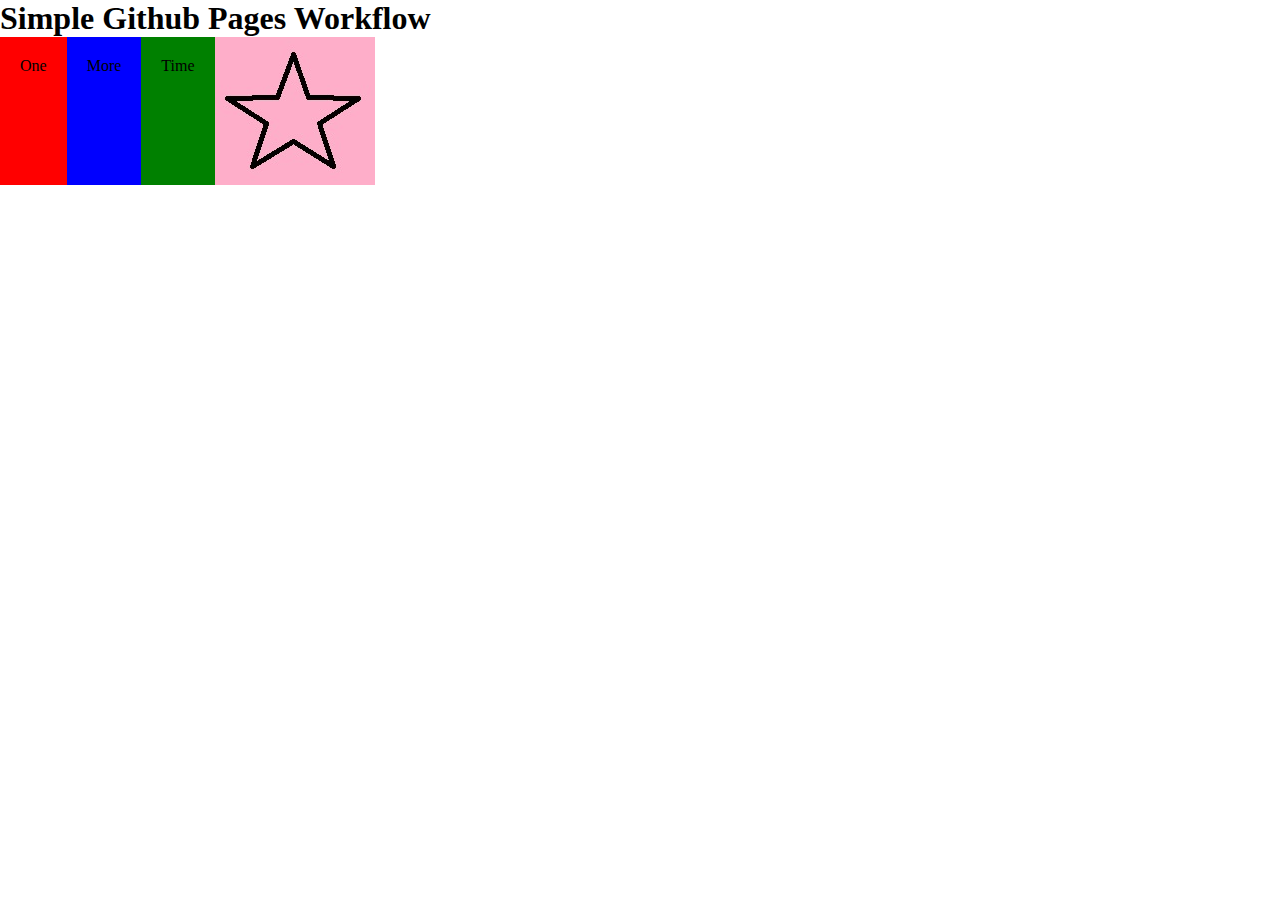
<file: docs/index.html>
<!DOCTYPE html>
<html lang="en">
  <head>
    <meta charset="UTF-8" />
    <meta name="viewport" content="width=device-width, initial-scale=1.0" />
    <title>Document</title>
    <link rel="stylesheet" href="styles.css" />
  </head>
  <body>
    <h1>Simple Github Pages Workflow</h1>
    <div class="wrapper">
      <div class="item item-one">One</div>
      <div class="item item-two">More</div>
      <div class="item item-three">Time</div>
      <img src="images/redBox.jpg" alt="" />
    </div>
  </body>
</html>
</file>
<file: docs/styles.css>
* {
  margin: 0;
  padding: 0;
  box-sizing: border-box;
}

.wrapper {
  display: flex;
}

.item {
  padding: 20px;
  display: block;
}

.item-one {
  background-color: red;
}

.item-two {
  background-color: blue;
}

.item-three {
  background-color: green;
}
</file>
